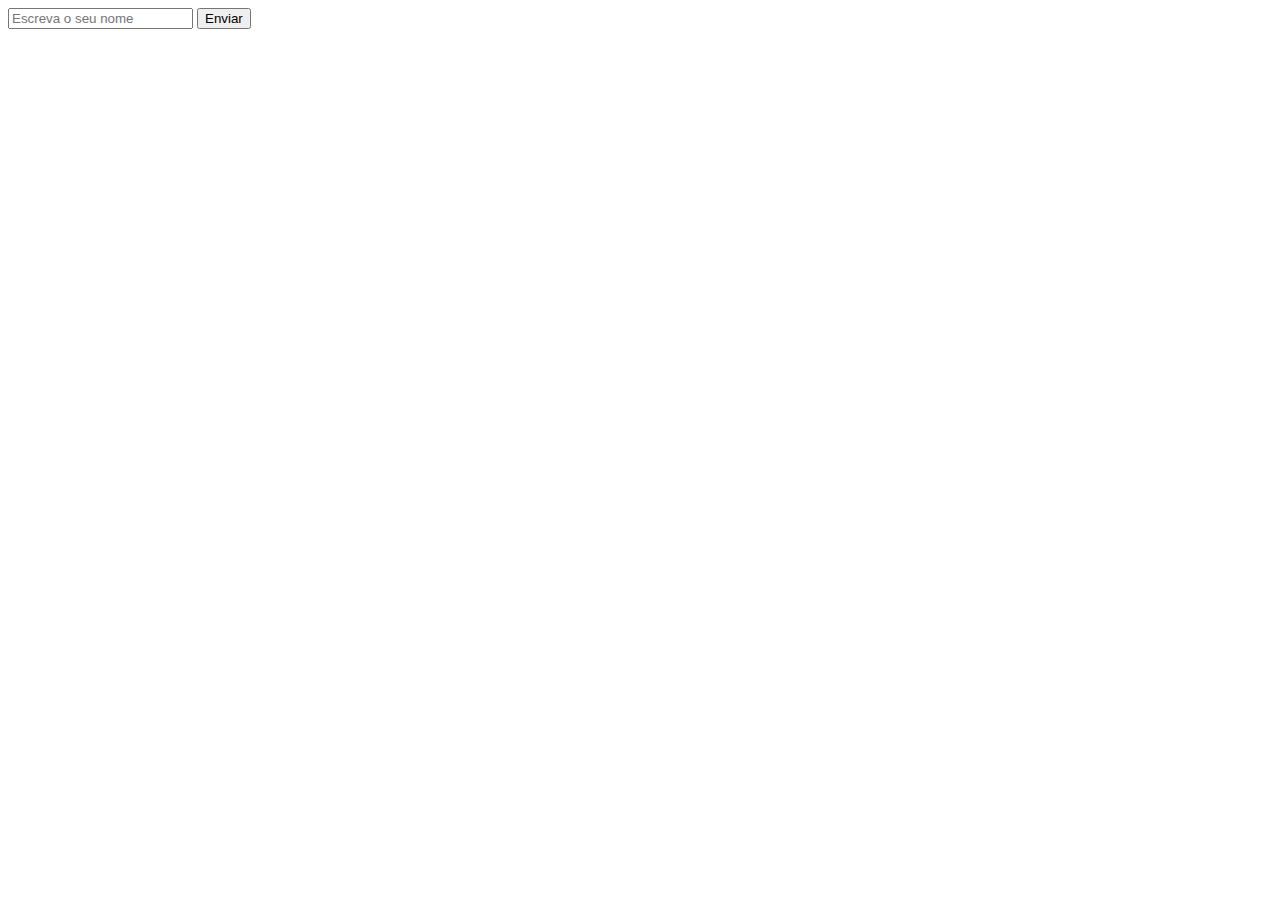
<file: DOM/index.html>
<!DOCTYPE html>
<html lang="en">
<head>
    <meta charset="UTF-8">
    <meta name="viewport" content="width=device-width, initial-scale=1.0">
    <title>DOM</title>
</head>
<body>
    <input type="text" placeholder="Escreva o seu nome" id="input">
    <button id="idbotao">Enviar</button>
    <p id="mensagem"></p>
    <script src="./script.js"></script>
</body>
</html>
</file>
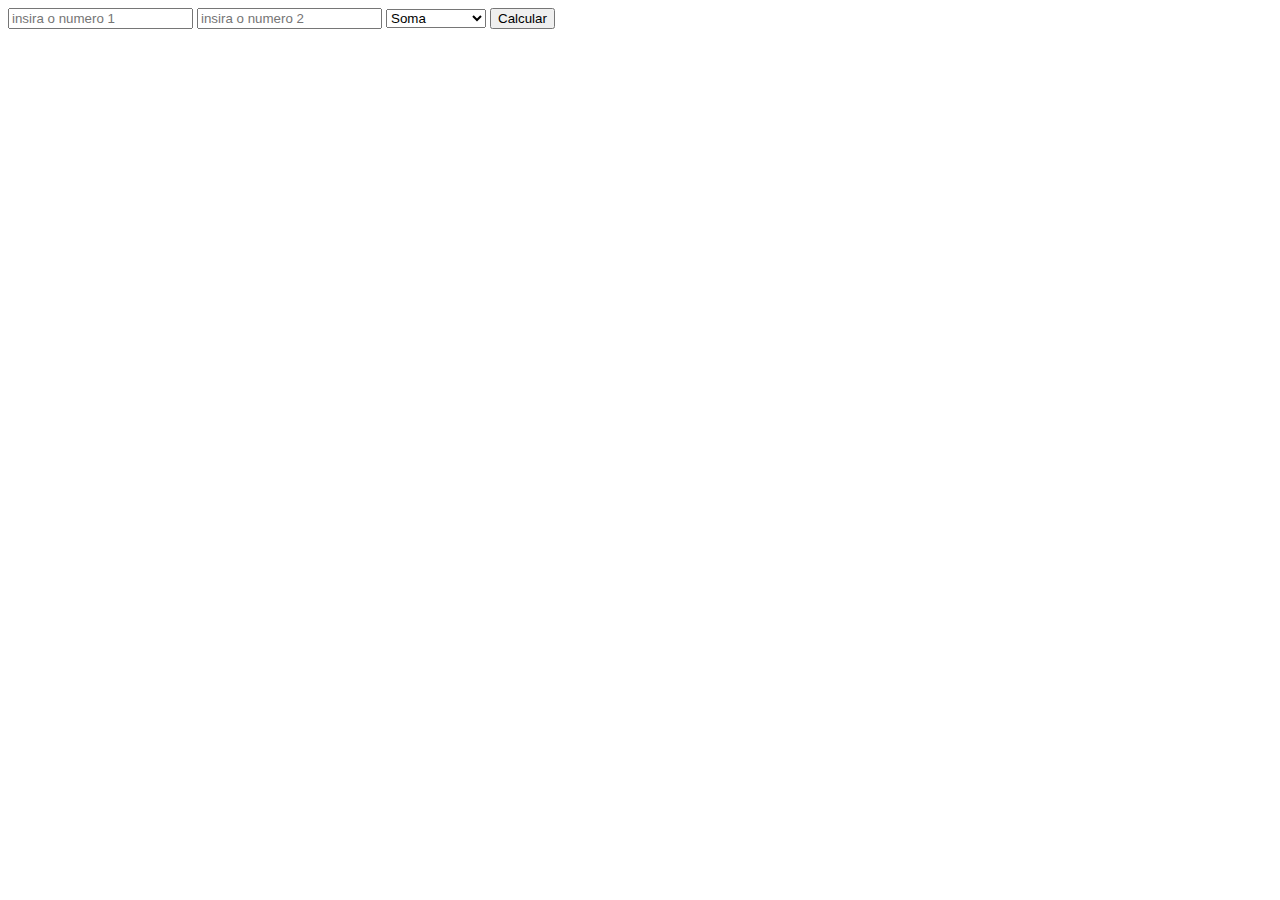
<file: DOM/atv2.html>
<!DOCTYPE html>
<html lang="en">
<head>
    <meta charset="UTF-8">
    <meta name="viewport" content="width=device-width, initial-scale=1.0">
    <title>Atividade2</title>
</head>
<body>
<input type="number" id="numero1" placeholder="insira o numero 1">
<input type="number" id="numero2" placeholder="insira o numero 2">
<select id="operacao">

    <option value="soma">Soma</option>
    <option value="multiplica">Multiplicação</option>
    <option value="diminui">Subtração</option>
    <option value="divide">Divisão</option>

</select>
<button id="botao">Calcular</button>
<p id="resultado"></p>
<script src="./script2.js"></script>
</body>
</html>
</file>
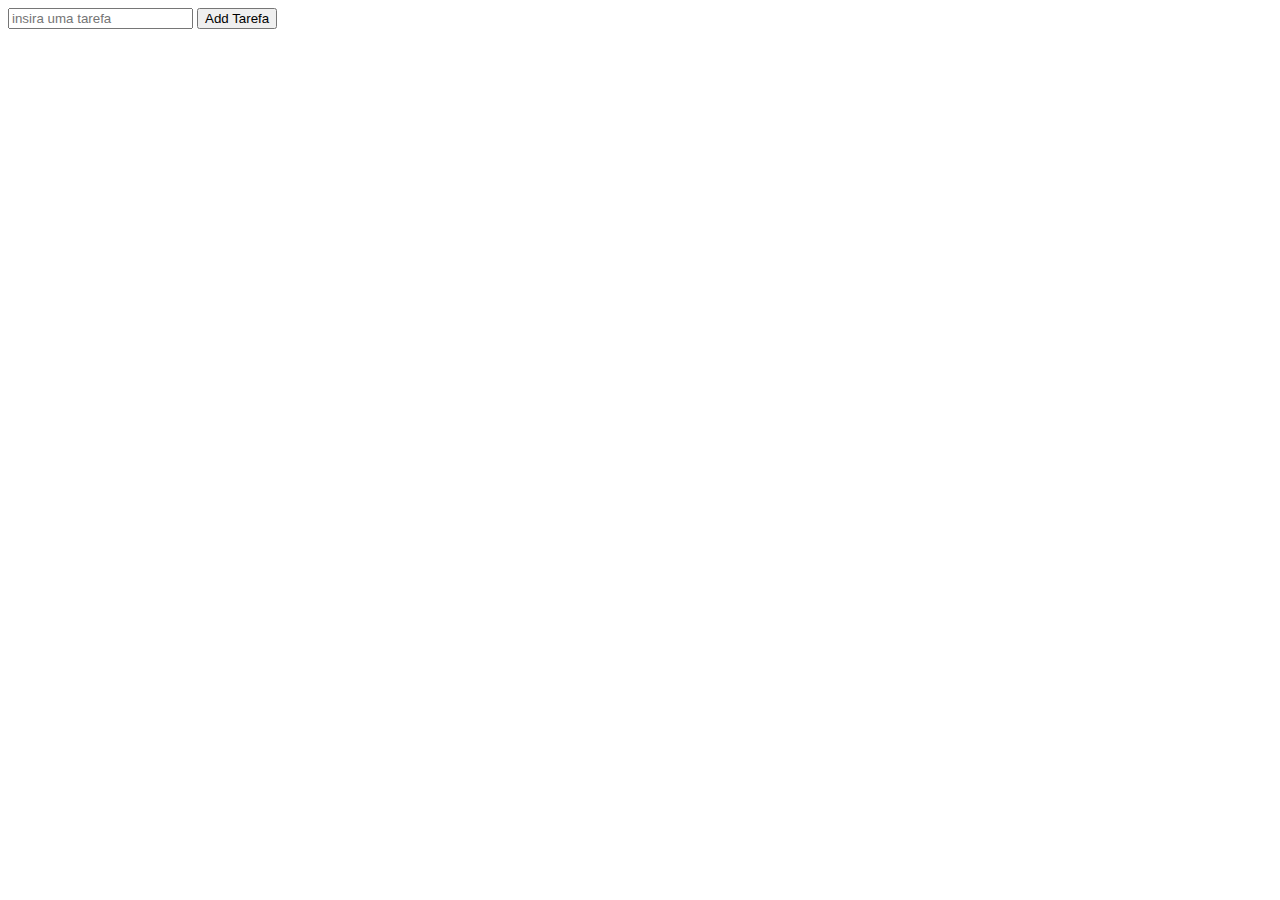
<file: DOM/atv3.html>
<!DOCTYPE html>
<html lang="en">
<head>
    <meta charset="UTF-8">
    <meta name="viewport" content="width=device-width, initial-scale=1.0">
    <title>Document</title>
    <link rel="stylesheet" href="atv3.css">
</head>
<body>
    <input id="input_tarefa" type="text" placeholder="insira uma tarefa">
    <button id="bt_tarefa">Add Tarefa</button>
    <ul id="lista_tarefa"></ul>
    <script src="./script3.js"></script>
</body>
</html>
</file>
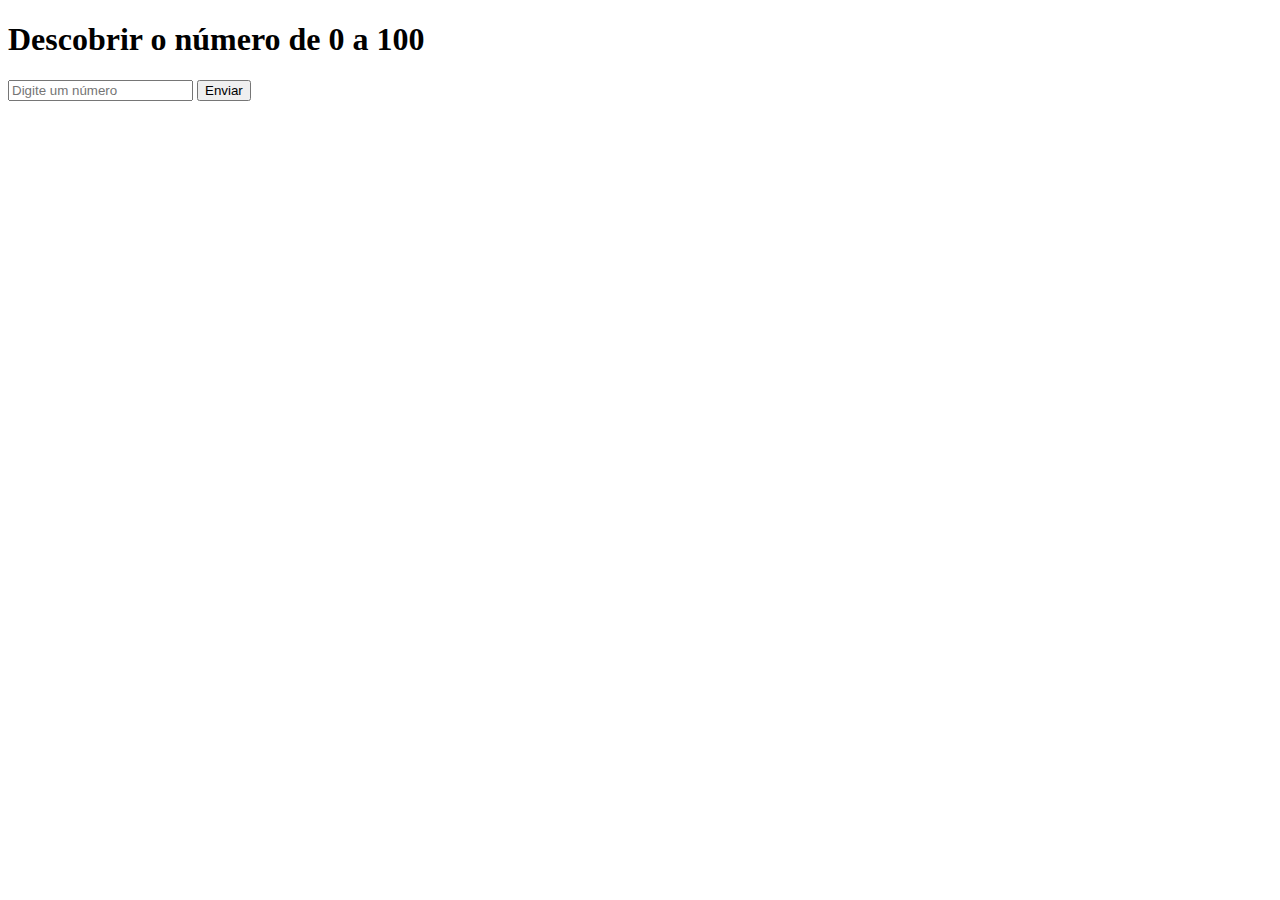
<file: DOM/atv5.html>
<!DOCTYPE html>
<html lang="en">
<head>
    <meta charset="UTF-8">
    <meta name="viewport" content="width=device-width, initial-scale=1.0">
    <title>Jogo de adivinhação</title>
</head>
<body>
  <div class="content">
    <h1>Descobrir o número de 0 a 100</h1>
    <input type="number"  id="bet" placeholder="Digite um número"> 
    <button onclick="verifyNumber()">Enviar</button>
  </div>
</body>
<script src="script5.js"></script>
</html>
</file>
<file: DOM/atv3.css>
.completada {
  text-decoration: line-through;
  color: rgb(252, 156, 13);
}
</file>
